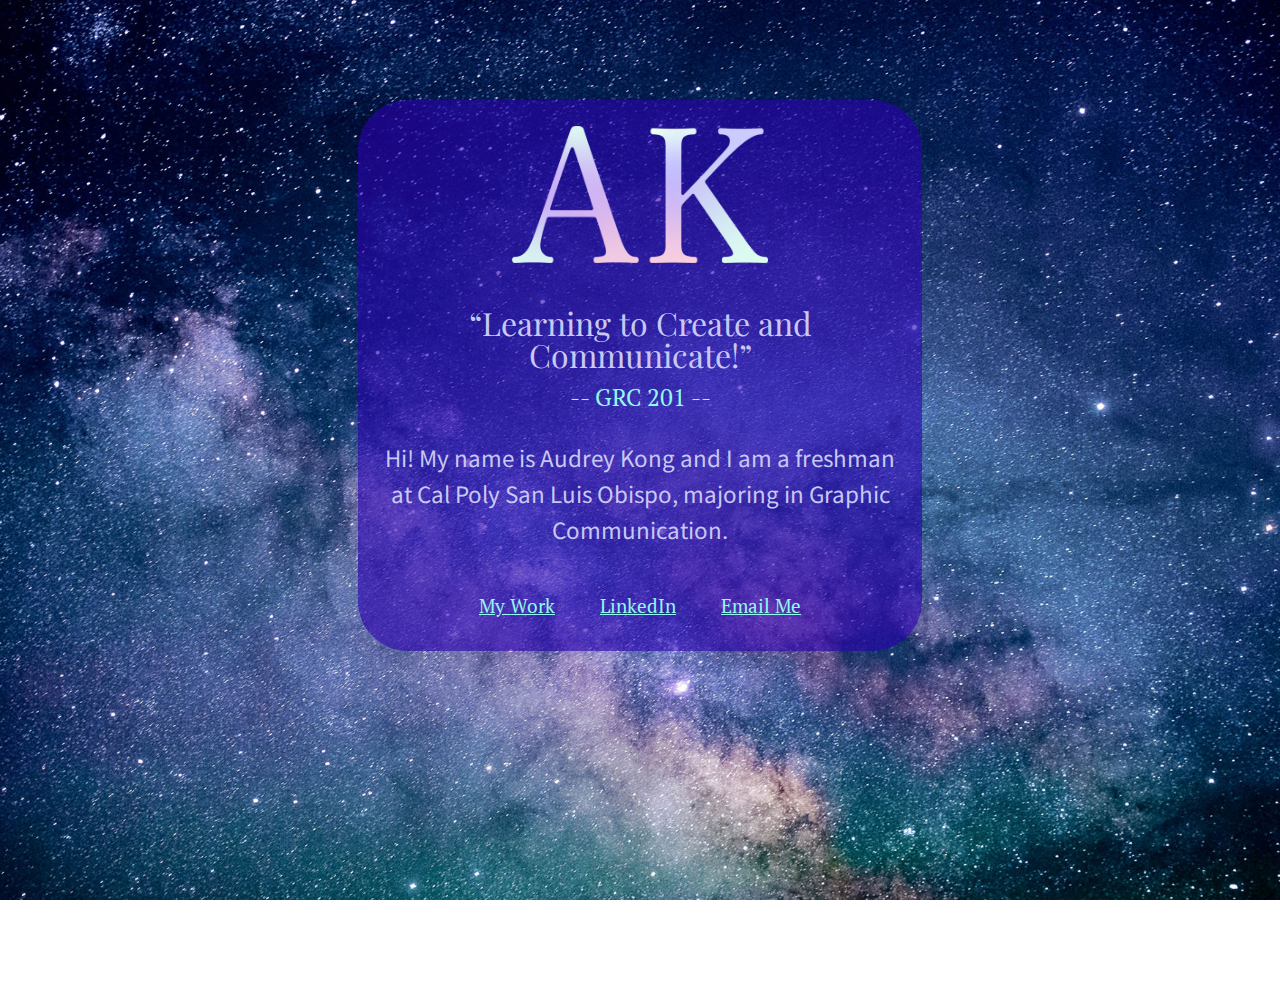
<file: index.html>
<!DOCTYPE HTML>
<html>

<head>
    <style type="text/css">
        </style>
    <style>
        body {
            animation: fadeInAnimation ease 3s;
            animation-iteration-count: .5;
            animation-fill-mode: fowards;
        }
        @keyframes fadeInAnimation {
            0% {
                opacity: 0;
            }
            100% {
                opacity: 1;
            }

        }
    </style>
    <meta charset=”UTF-8”>
   
    <!-- THE TITLE WILL APPEAR IN THE BROWSER WINDOW OR TAB -->
    <title>Audrey Kong | Contact Page </title>
    <link rel="stylesheet" type="text/css" href="styles-contact.css">
</head>

<link rel="preconnect" href="https://fonts.googleapis.com">
<link rel="preconnect" href="https://fonts.gstatic.com" crossorigin>
<link href="https://fonts.googleapis.com/css2?family=Noto+Sans+JP&family=PT+Serif&family=Playfair+Display:wght@600&display=swap" rel="stylesheet">

<body>
    <div class="center">
        <img id="logo" src="images/initial-logo@2x.png" alt="Audrey Studio Logo" width="600">
        <h1>&ldquo;Learning to Create and Communicate!&rdquo; </h1>
        <h2>-- GRC 201 --</h2>
        <p>Hi! My name is Audrey Kong and I am a freshman at Cal Poly San Luis Obispo, majoring in Graphic Communication.</p>

<nav>
    <ul>
        <li><a href="https://www.behance.net/audreykong"> My Work </a></li>
        <li><a href="https://www.linkedin.com/in/audrey-kong-7a9931211/"
    target="_blank"> LinkedIn</a></li>
        <li><a href="mailto:aykong@calpoly.edu"> Email Me </a></li>
    </ul>
</nav>

    </div>
</body>

</html>
</file>
<file: styles-contact.css>
/*This is my 201 Contact Web Page Project using Eric Meyer's reset at the top of my page -- your CSS starts on line 56 */



/* http://meyerweb.com/eric/tools/css/reset/ 
   v2.0 | 20110126
   License: none (public domain)
*/

html,
body,
div,
span,
applet,
object,
iframe,
h1,
h2,
h3,
h4,
h5,
h6,
p,
blockquote,
pre,
a,
abbr,
acronym,
address,
big,
cite,
code,
del,
dfn,
em,
img,
ins,
kbd,
q,
s,
samp,
small,
strike,
strong,
sub,
sup,
tt,
var,
b,
u,
i,
center,
dl,
dt,
dd,
ol,
ul,
li,
fieldset,
form,
label,
legend,
table,
caption,
tbody,
tfoot,
thead,
tr,
th,
td,
article,
aside,
canvas,
details,
embed,
figure,
figcaption,
footer,
header,
hgroup,
menu,
nav,
output,
ruby,
section,
summary,
time,
mark,
audio,
video {
	margin: 0;
	padding: 0;
	border: 0;
	font-size: 100%;
	font: inherit;
	vertical-align: baseline;
}

/* HTML5 display-role reset for older browsers */
article,
aside,
details,
figcaption,
figure,
footer,
header,
hgroup,
menu,
nav,
section {
	display: block;
}

body {
	line-height: 1;
}

ol,
ul {
	list-style: none;
}

blockquote,
q {
	quotes: none;
}

blockquote:before,
blockquote:after,
q:before,
q:after {
	content: '';
	content: none;
}

table {
	border-collapse: collapse;
	border-spacing: 0;
}



/* ---------- This is the beginning of my 201 Contact Web Page Project ------------ */



html,
body {
	height: 100%;
	width: 100%;
	padding: 0;
	margin: 0;
	background-image: url("images/galaxy-bg.jpg");
	background-size: cover;
	background-repeat: no-repeat;
	background-attachment: fixed;
	background-position: center;


}

.center {
	width: 40%;
	min-width: 300px;
	padding: 2%;
	margin: 100px auto;
	background: rgba(44, 0, 178, 0.60);
	/*this uses opacity of 60% for the background color*/
	text-align: center;
	border-radius: 50px 50px 50px 50px ;
	/*making the border corners round */
}


#logo {
	width: 50%;
	margin-bottom: 16px;
	text-align: center;
}



h1 {
	font-family: 'Playfair Display', serif;
	font-size: 2em;
	margin: 25px auto 10px auto;
	color: #c8c8f4;
}

h2 {
	font-family: 'PT Serif', serif;
	font-size: 1.5em;
	line-height: 1.4;
	color: rgb(147, 248, 238);
	padding: 0px 0px;
	margin: 0px auto 25px auto;
}

p {
	font-family: 'Noto Sans JP', sans-serif;
	font-size: 1.4em;
	line-height: 1.6;
	color: #c8c8f4;
}



nav {

	font-family: 'PT Serif', serif;
	font-size: 1.2em;
	width: 80%;
	margin: 0 auto;
	text-align: center;
	margin-top: 2em;
}


nav li {
	display: inline-block;
	padding: 10px;
}

nav a {
	display: inline;
}

a {
	display: inline-block;
	padding: 10px;
	color: rgb(147, 248, 238)
}



a:hover {
	color: rgb(18, 5, 5);
	background: rgb(194, 201, 225);
}
</file>
